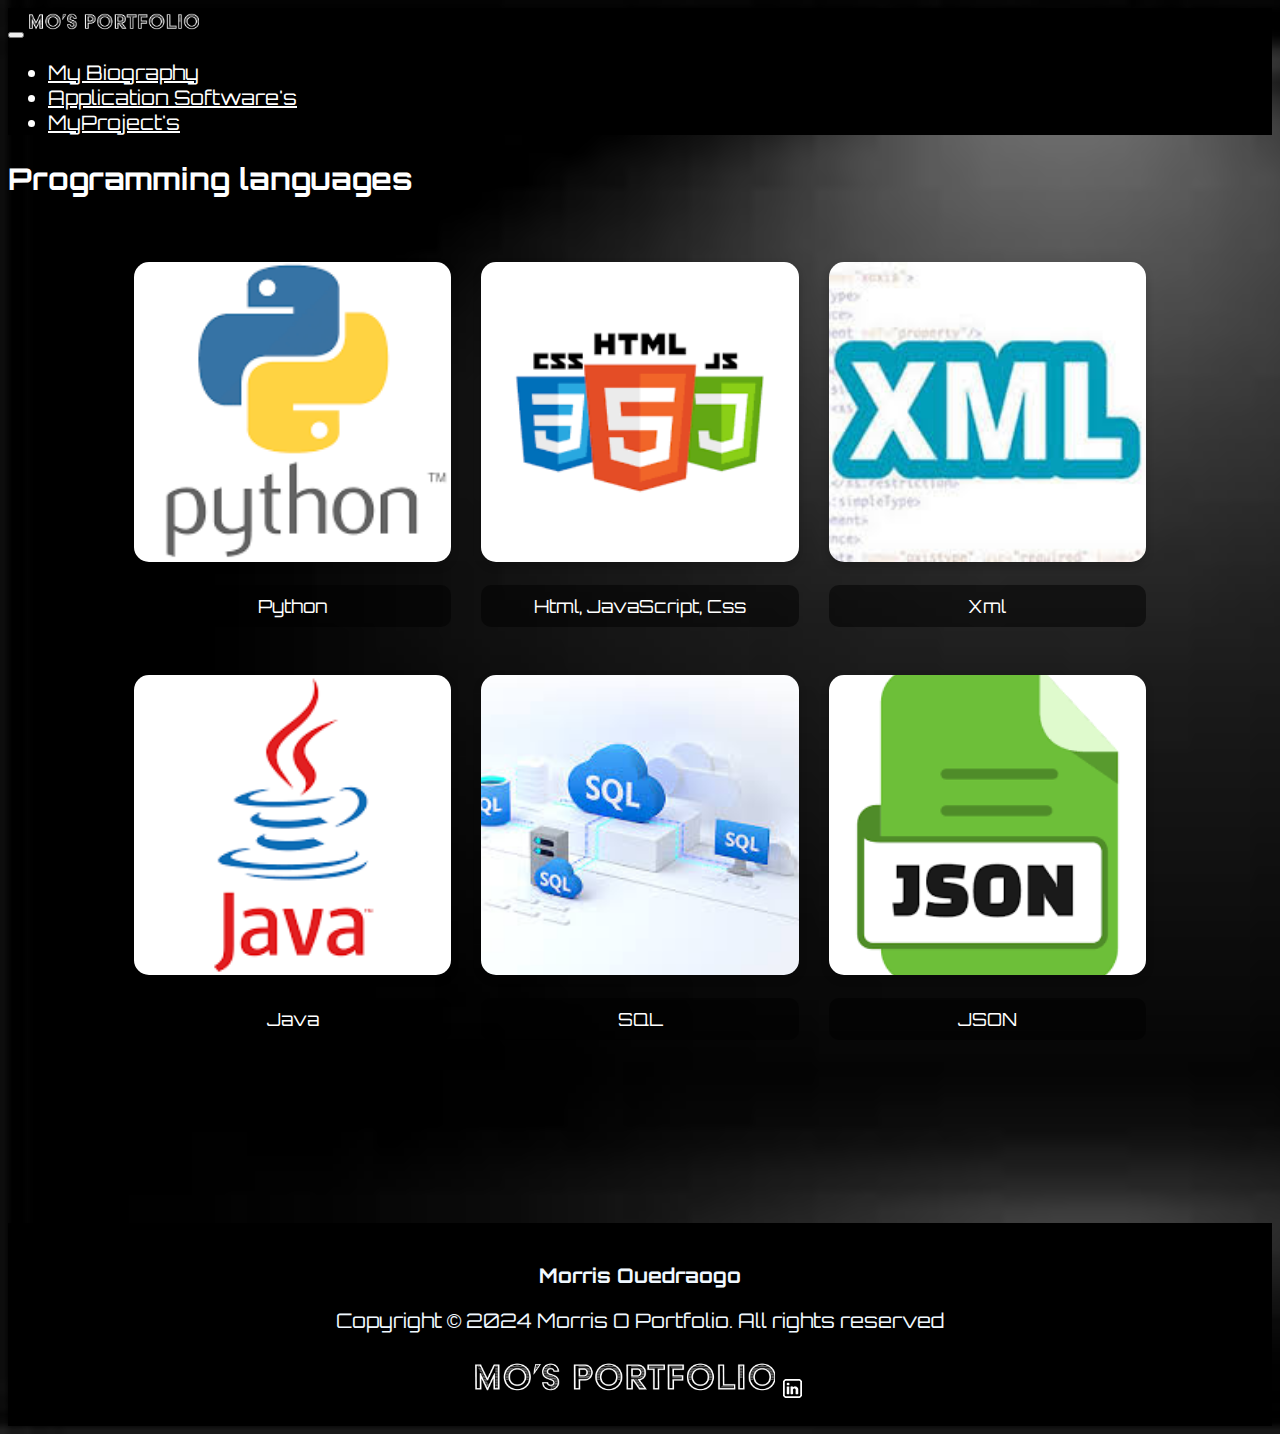
<file: lang.html>
<!DOCTYPE html>

<html lang="en">
<head>
    <title>Programmin Languages</title>
    <meta charset="UTF-8">
    <meta name="viewport" content="width=device-width, initial-scale=1.0">
    <link href="https://fonts.googleapis.com/css2?family=Orbitron:wght@400;500;700;900&display=swap" rel="stylesheet">
    <link href="https://cdn.jsdelivr.net/npm/bootstrap@5.0.2/dist/css/bootstrap.min.css" rel="stylesheet" integrity="sha384-EVSTQN3/azprG1Anm3QDgpJLIm9Nao0Yz1ztcQTwFspd3yD65VohhpuuCOmLASjC" crossorigin="anonymous">
    <link rel="preconnect" href="https://fonts.googleapis.com">
    <link rel="preconnect" href="https://fonts.gstatic.com" crossorigin>
    <link href="https://fonts.googleapis.com/css2?family=Orbitron:wght@400..900&display=swap" rel="stylesheet">
    <link href="mstyle.css" rel="stylesheet">
</head>
<body>

<!-- Navigation -->
<nav class="navbar navbar-dark custom-bg-color" aria-label="label">
    <div class="container-fluid">
        <button class="navbar-toggler" type="button" data-bs-toggle="collapse" data-bs-target="#navbarsExample01" aria-controls="navbarsExample01" aria-expanded="true" aria-label="Toggle navigation">
            <span class="navbar-toggler-icon"></span>
        </button>

        <a class="navbar-brand mx-auto" href="#">
            <img src="img/logo.png" alt="logo" width="170" class="rounded d-block mx-auto">
        </a>
        <div class="navbar-collapse collapse" id="navbarsExample01">
            <ul class="navbar-nav me-auto mb2">
                <li class="nav-item"><a class="nav-link" aria-current="page" href="index.html">My Biography</a></li>
                <li class="nav-item"><a class="nav-link" aria-current="page" href="software.html">Application Software's</a></li>
                <li class="nav-item"><a class="nav-link" aria-current="page" href="myProj.html">MyProject's</a></li>
            </ul>
        </div>
    </div>
</nav>

<h2 class="text-start mb-4">Programming languages</h2>

<!-- Image Grid Section -->
<div class="image-grid mt-5">
    <div class="grid-item">
        <img src="img/python.png" alt="py">
        <p>Python</p>
    </div>
    <div class="grid-item">
        <img src="img/js.png" alt="js">
        <p>Html, JavaScript, Css</p>
    </div>
    <div class="grid-item">
        <img src="img/xml.jpeg" alt="xml">
        <p>Xml</p>
    </div>
    <div class="grid-item">
        <img src="img/java.png" alt="java">
        <p>Java</p>
    </div>
    <div class="grid-item">
        <img src="img/sql.jpeg" alt="sql">
        <p> SQL </p>
    </div>
    <div class="grid-item">
        <img src="img/json.png" alt="json">
        <p>JSON </p>
    </div>
</div>
<br>
<br>
<br>
<br>
<br>
<!-- Footer -->
<footer class="footer">
    <div class="container">
        <div class="row">
            <div class="col-md-6 mt-5">
                <p class="fs-5"><strong>Morris Ouedraogo</strong></p>
                <p class="fs-5">Copyright © 2024 Morris O Portfolio. All rights reserved</p>
            </div>
            <div class="col-md-6 text-md-end">
                <img src="img/logo.png" alt="footer-logo" class="footer-logo rounded" height="100">

                <a href="https://www.linkedin.com/in/morrisouedraogo/" target="_blank">
                    <img src="img/link.png" alt="LinkedIn" class="footer-logo ms-3" height="30">
                </a>
            </div>
        </div>
    </div>
</footer>

<!-- Bootstrap JS -->
<script src="https://cdn.jsdelivr.net/npm/bootstrap@5.0.2/dist/js/bootstrap.bundle.min.js" integrity="sha384-MrcW6ZMFYlzcLA8Nl+NtUVF0sA7MsXsP1UyJoMp4YLEuNSfAP+JcXn/tWtIaxVXM" crossorigin="anonymous"></script>

</body>
</html>
</file>
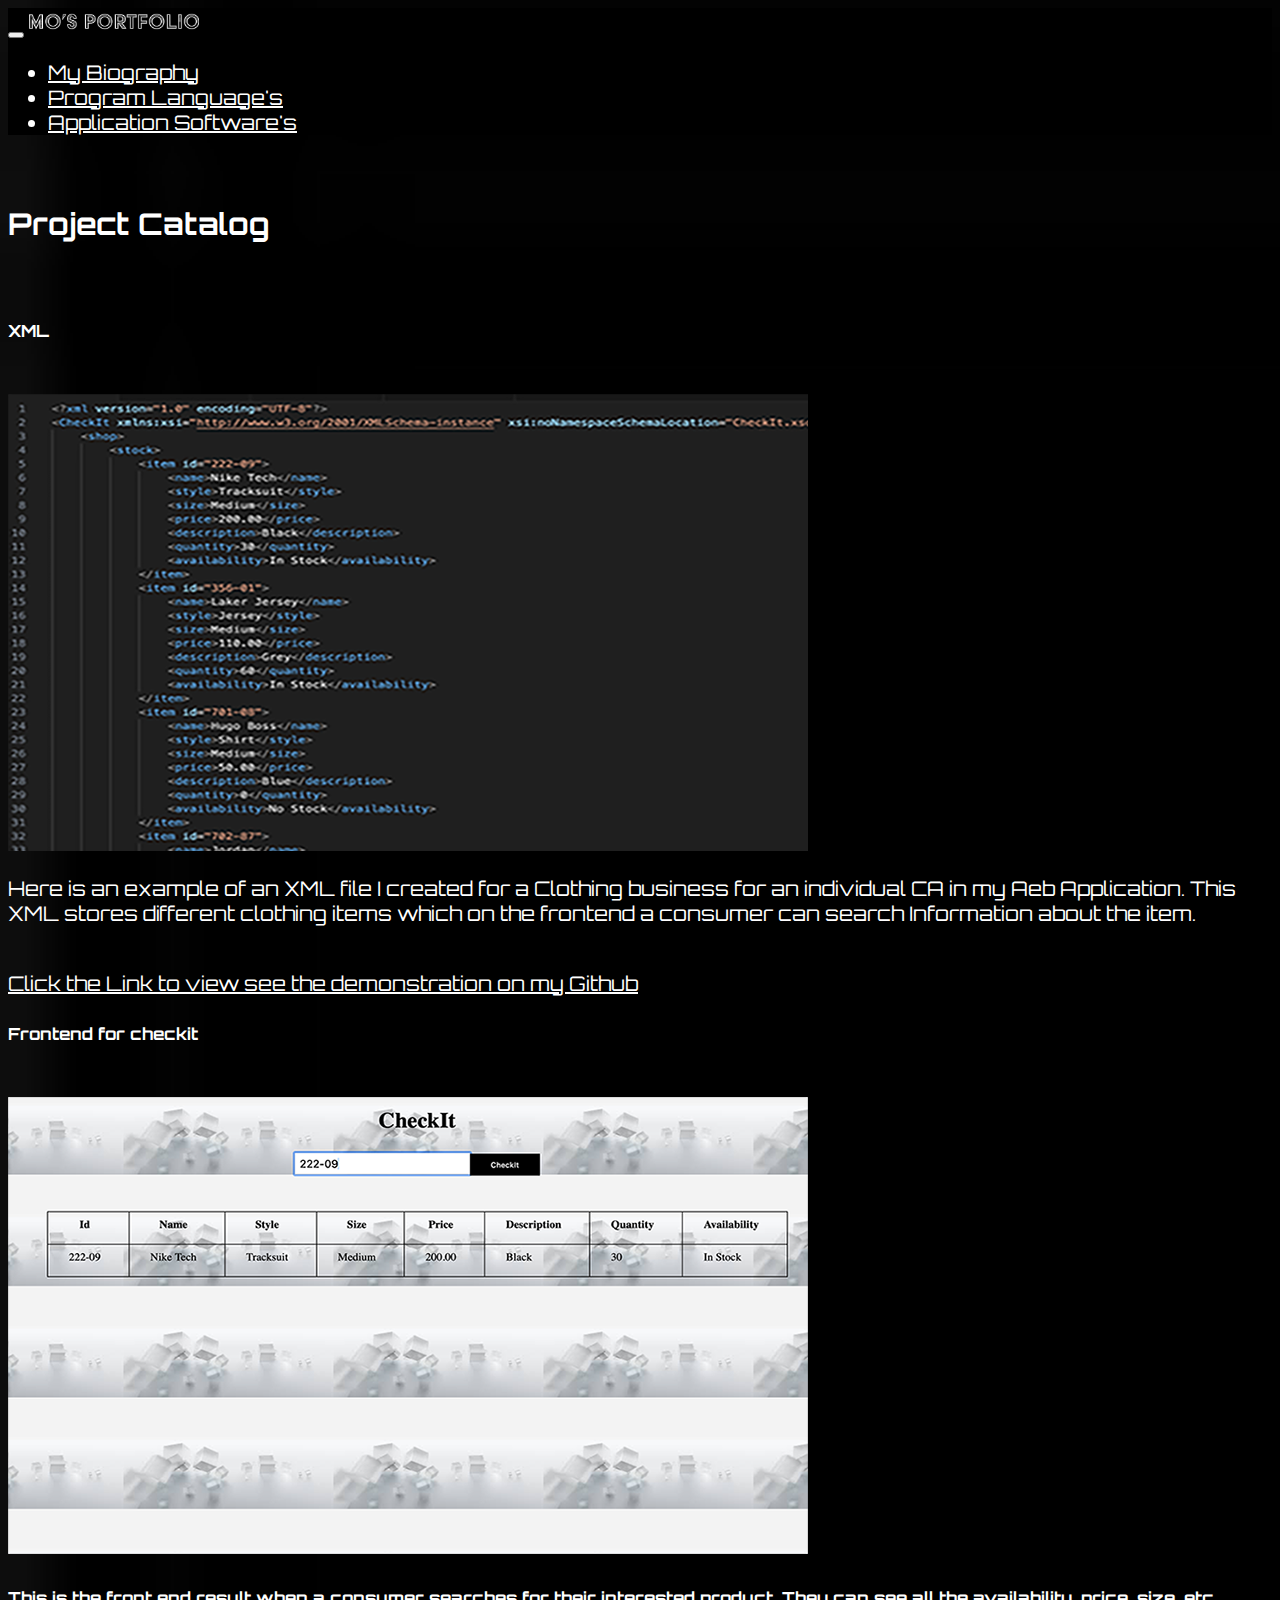
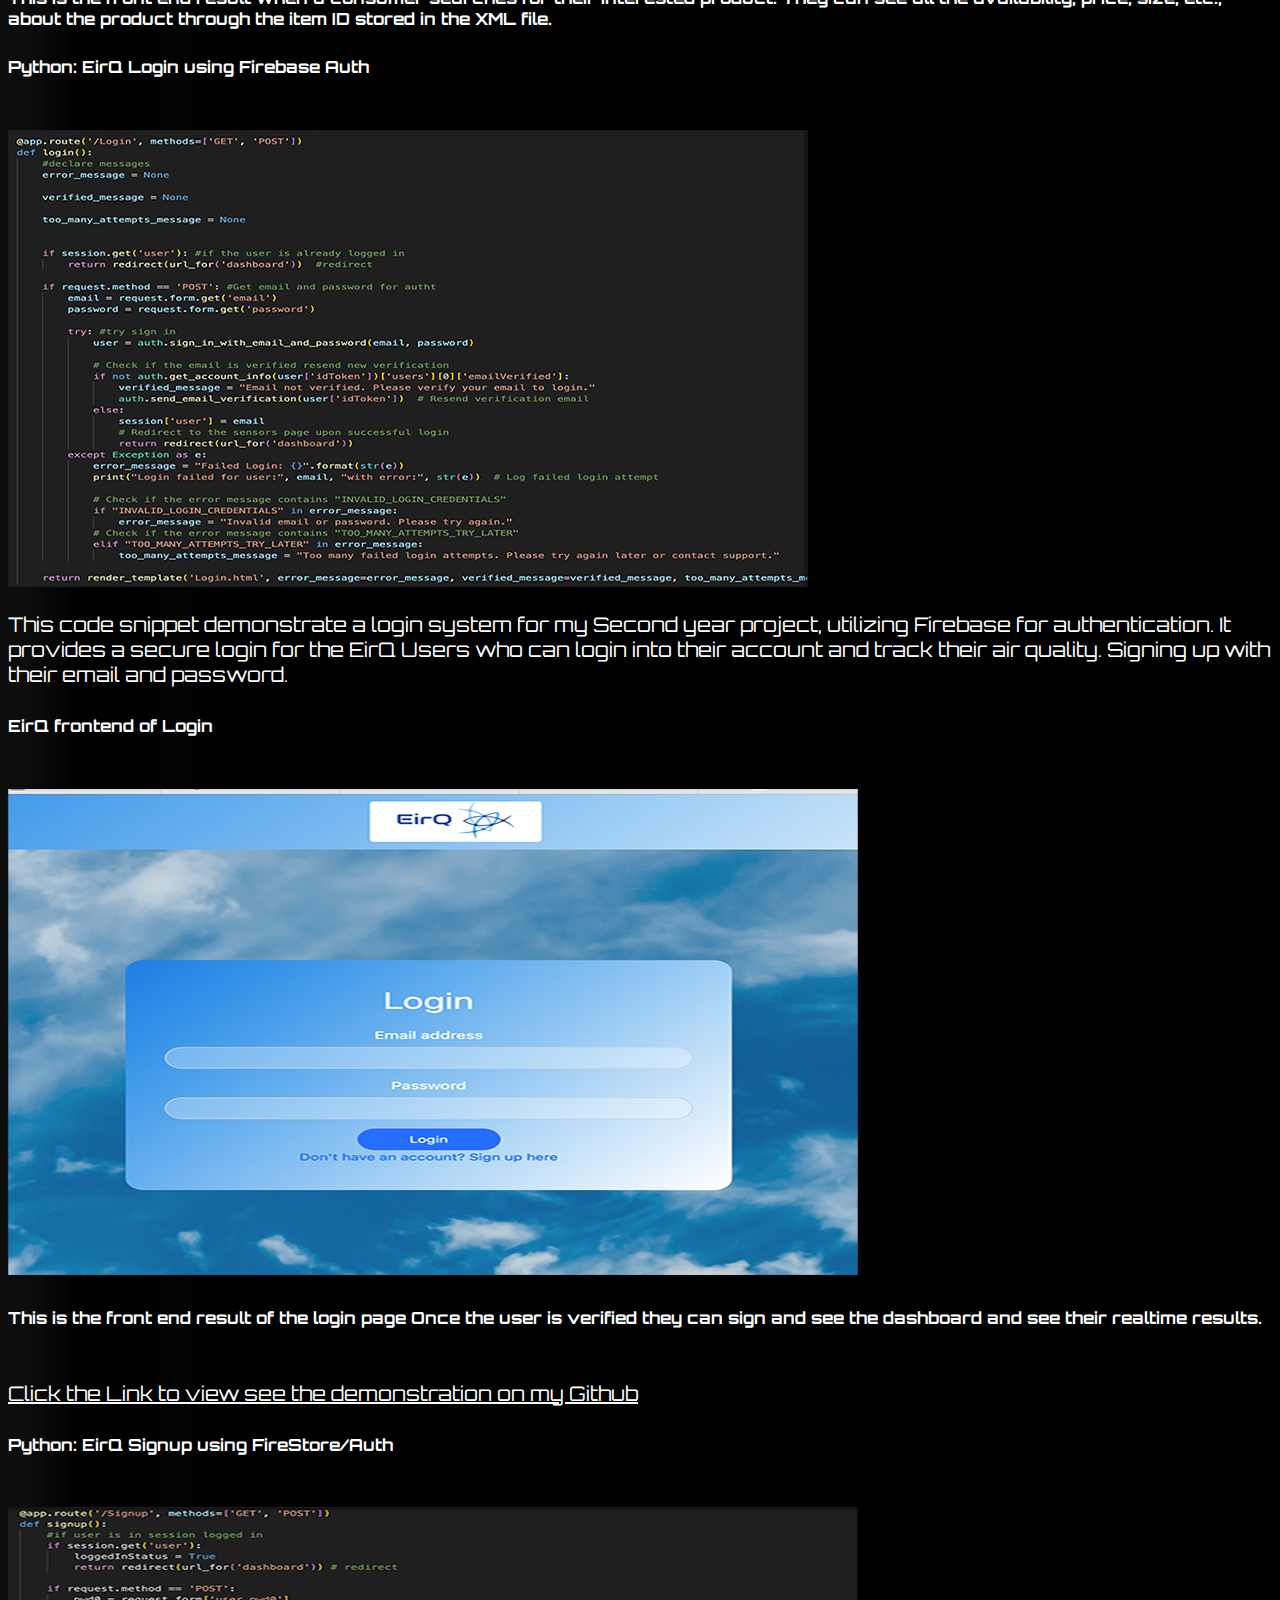
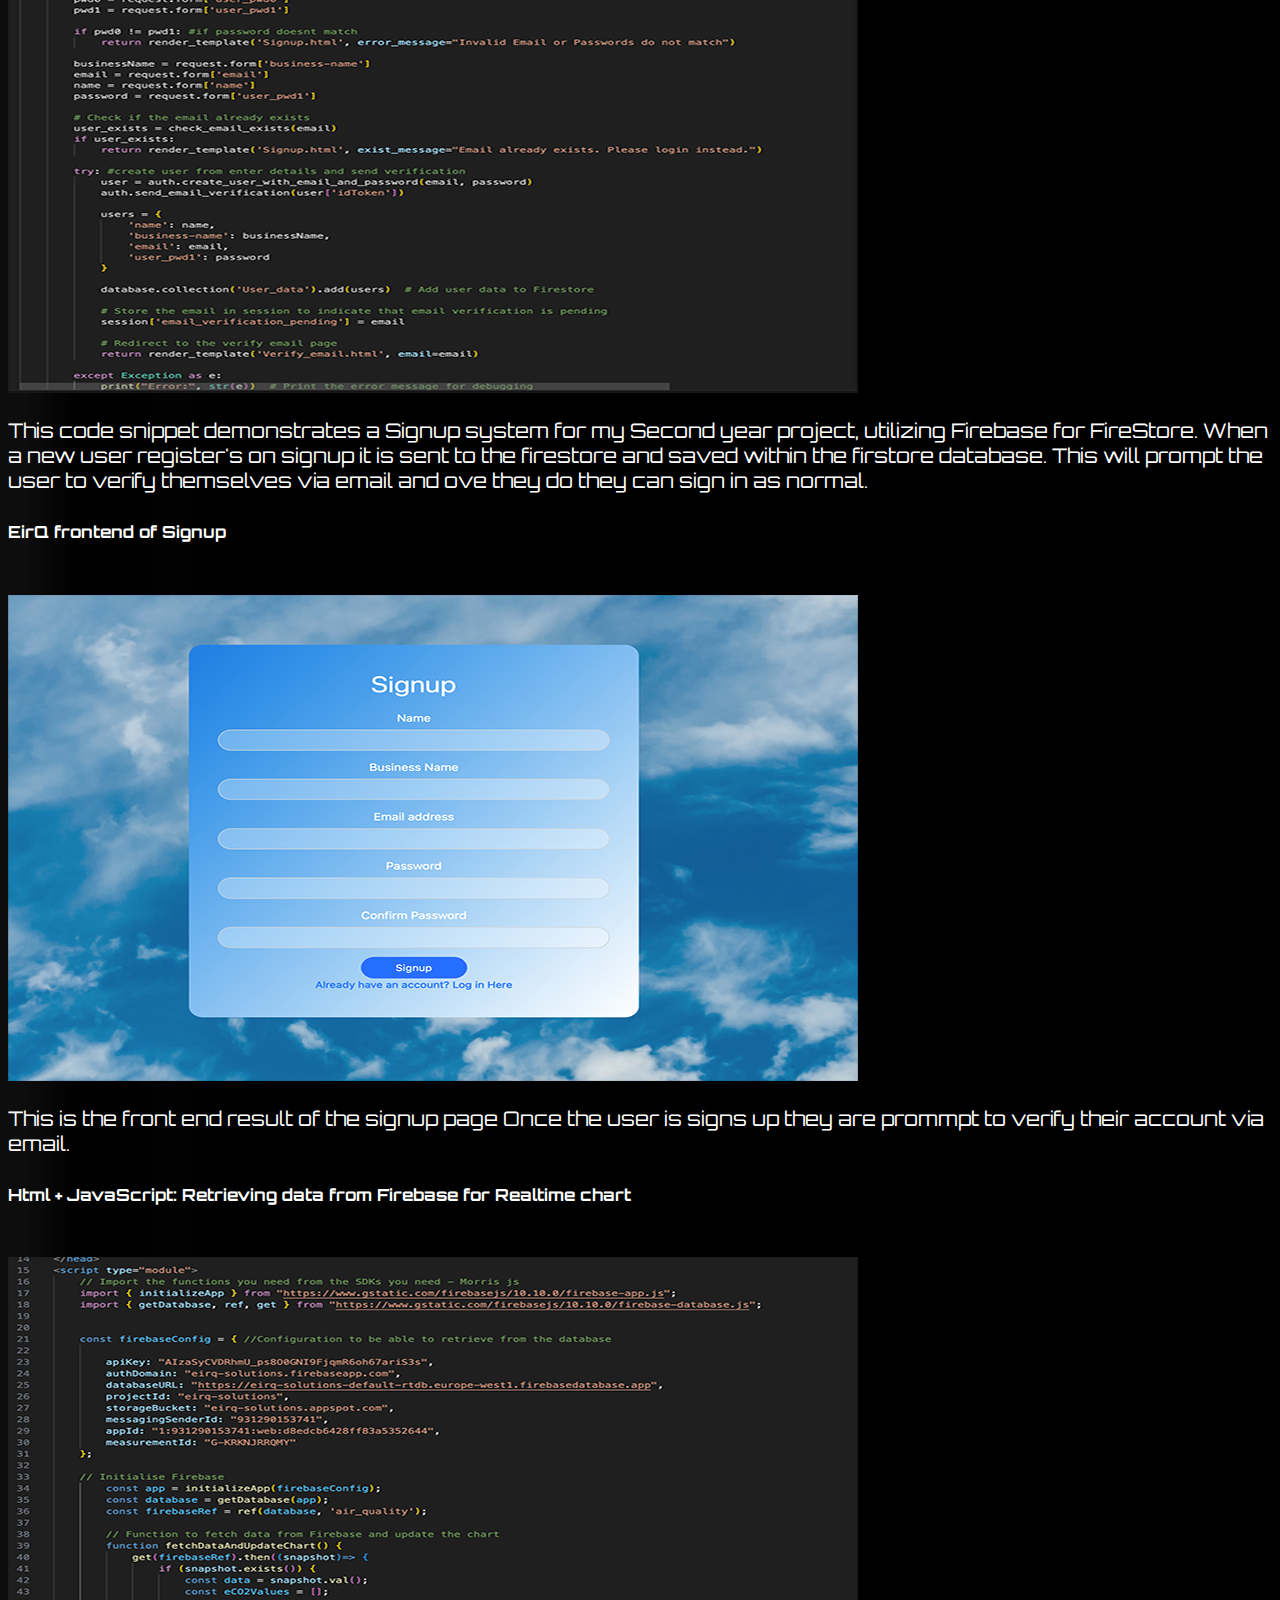
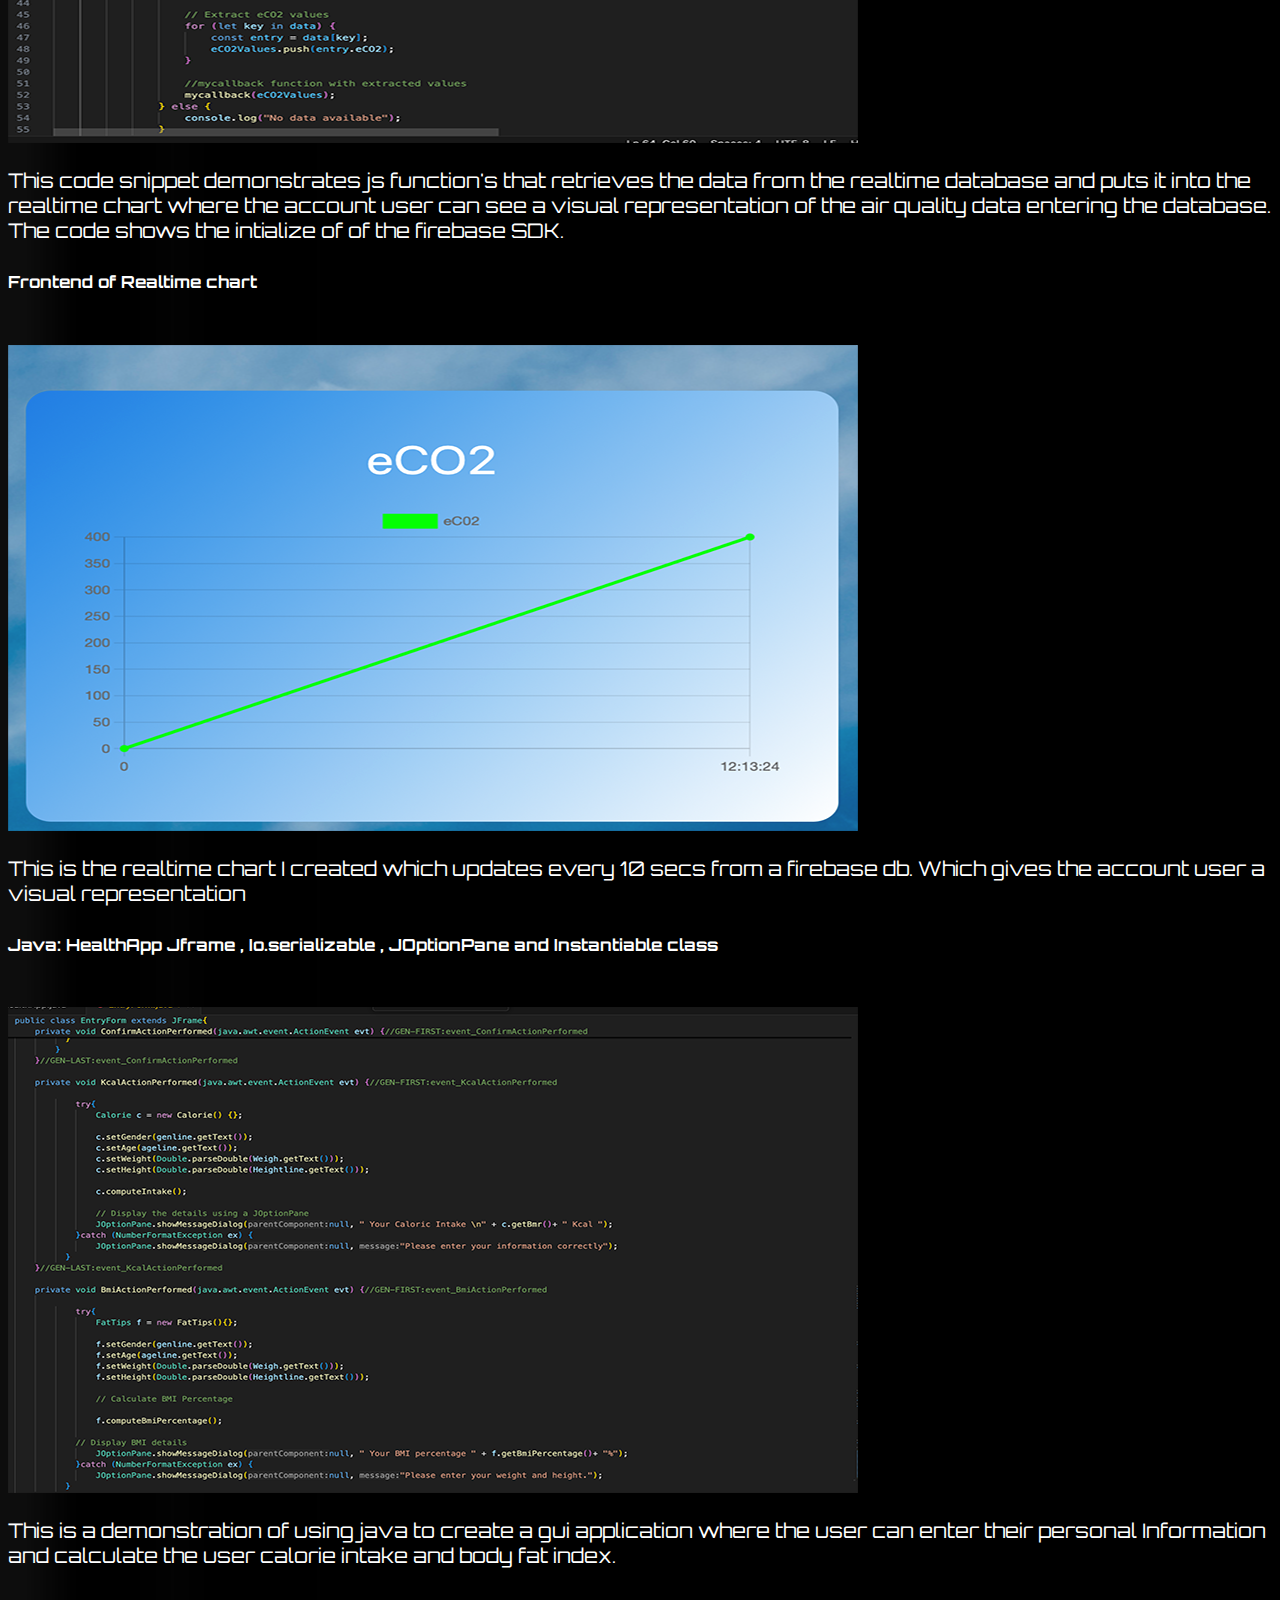
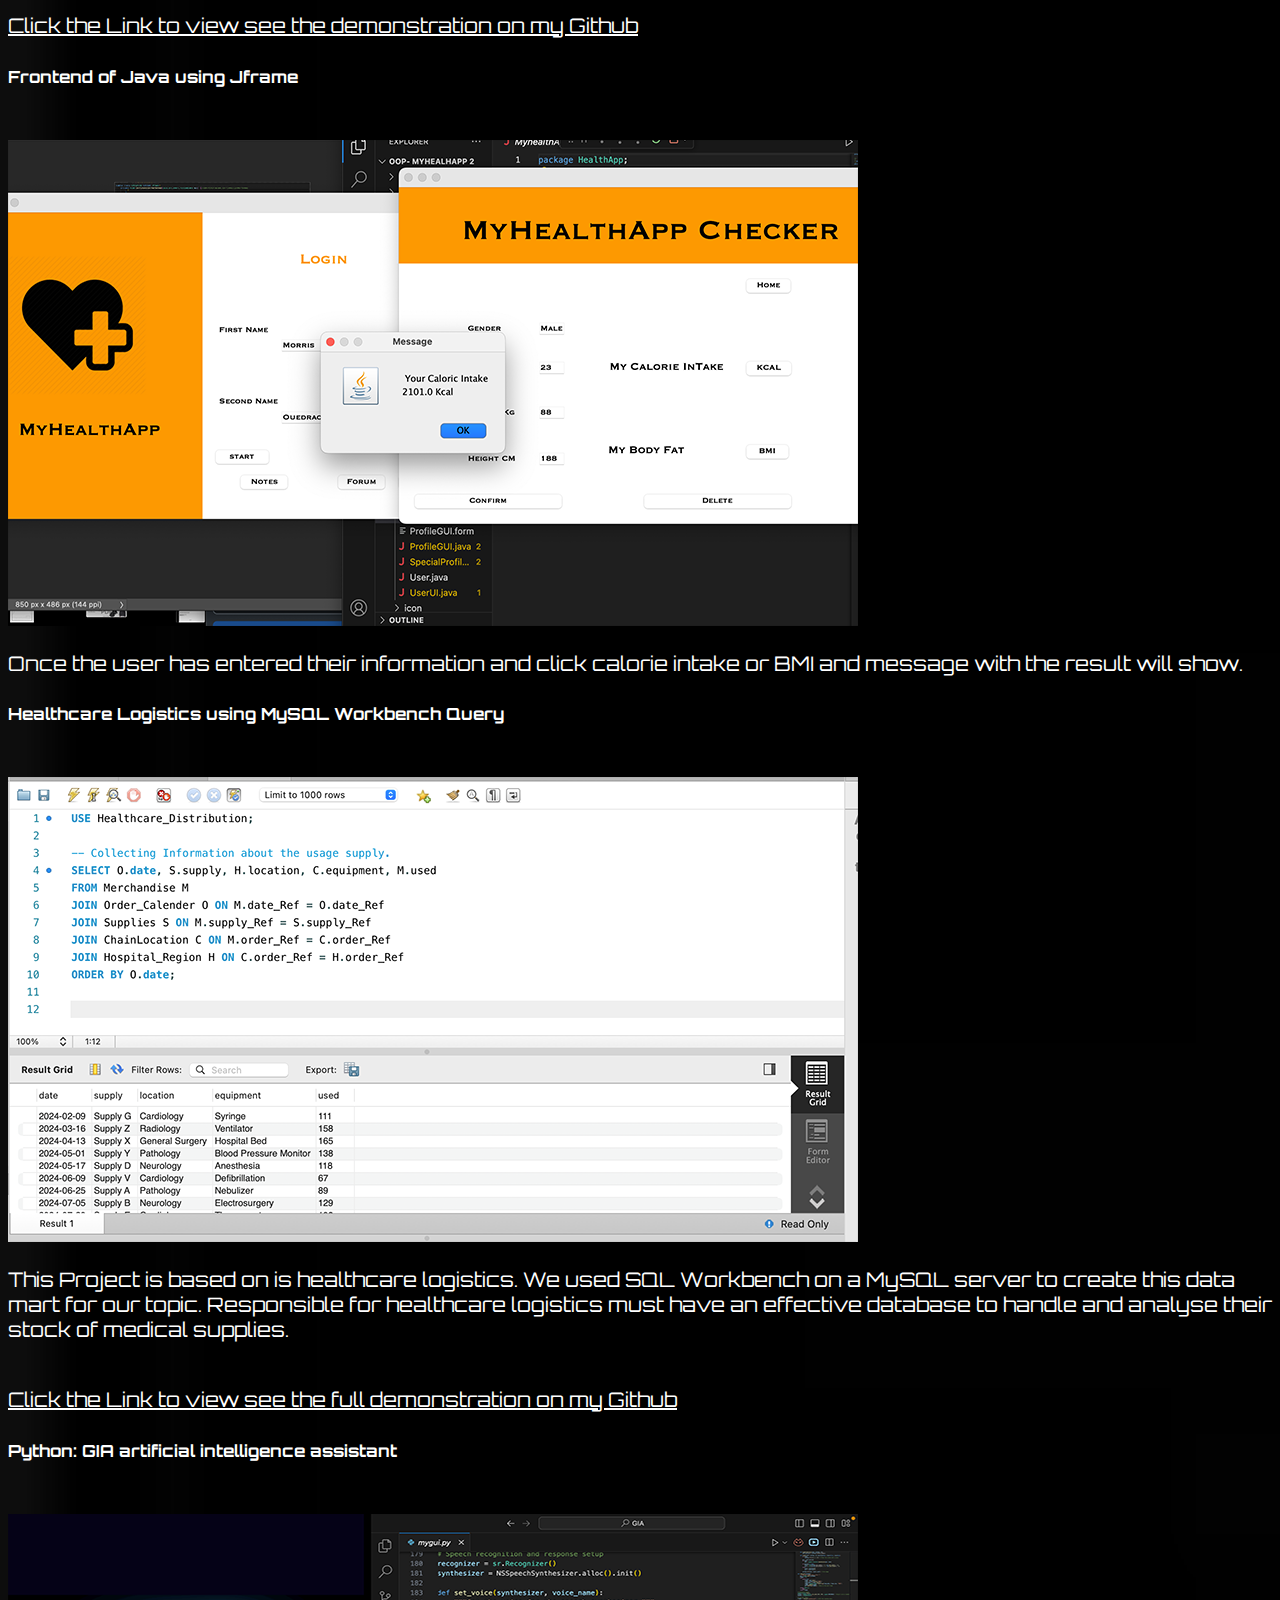
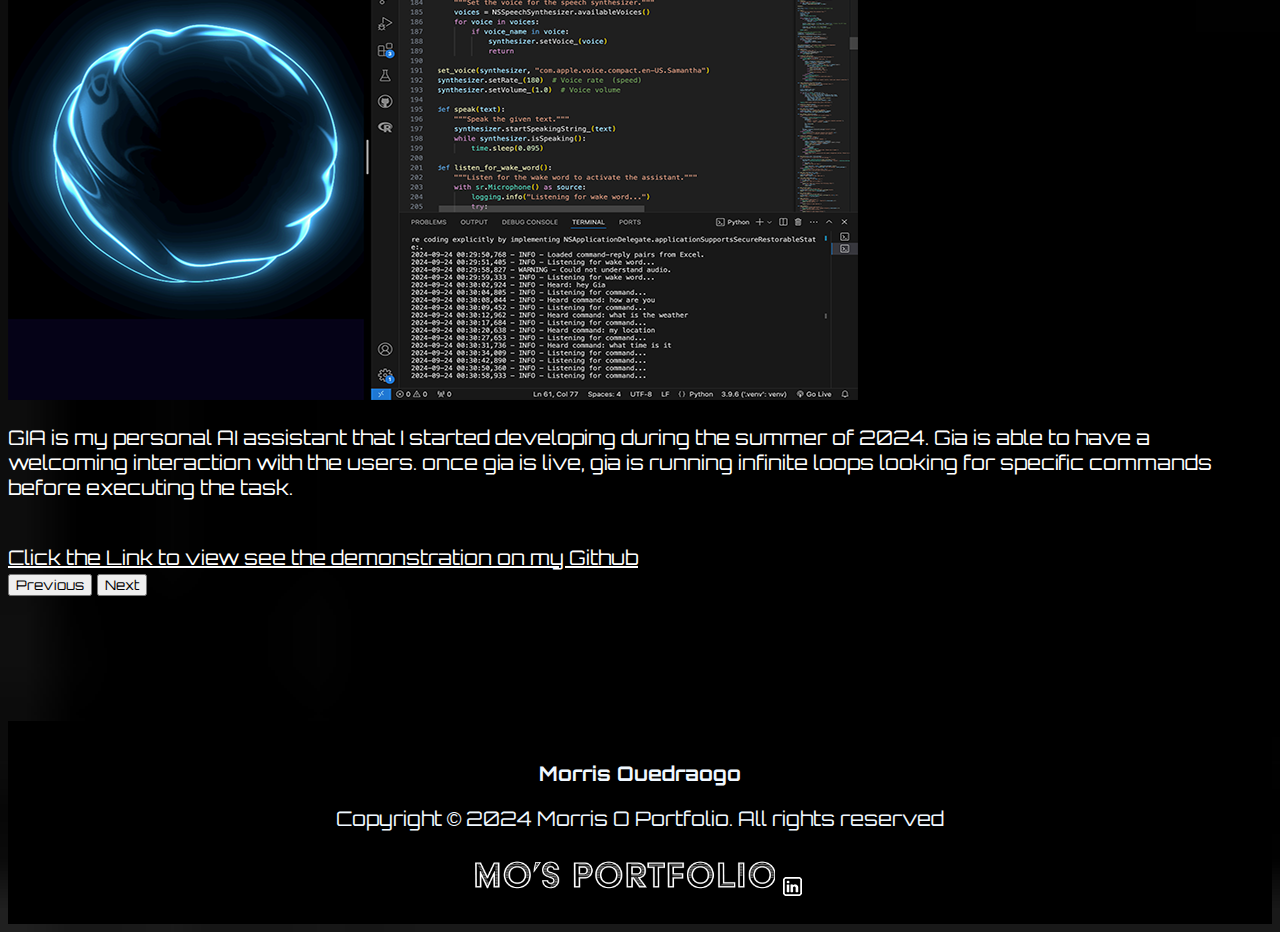
<file: myProj.html>
<!DOCTYPE html>

<html lang="en">

<head>
    <title>My Project's</title>

    <meta charset="UTF-8">
    <meta name="viewport" content="width=device-width, initial-scale=1.0">
    <link href="https://fonts.googleapis.com/css2?family=Orbitron:wght@400;500;700;900&display=swap" rel="stylesheet">
    <link href="https://cdn.jsdelivr.net/npm/bootstrap@5.0.2/dist/css/bootstrap.min.css" rel="stylesheet" integrity="sha384-EVSTQN3/azprG1Anm3QDgpJLIm9Nao0Yz1ztcQTwFspd3yD65VohhpuuCOmLASjC" crossorigin="anonymous">
    <link rel="preconnect" href="https://fonts.googleapis.com">
    <link rel="preconnect" href="https://fonts.gstatic.com" crossorigin>
    <link href="https://fonts.googleapis.com/css2?family=Orbitron:wght@400..900&display=swap" rel="stylesheet">
    <link href="mstyle.css" rel="stylesheet">
</head>

<style>
    body {
        min-height: 150vh;
    }
</style>

<body>

<!-- Navigation -->
<nav class="navbar navbar-dark custom-bg-color" aria-label="label">
    <div class="container-fluid">
        <button class="navbar-toggler" type="button" data-bs-toggle="collapse" data-bs-target="#navbarsExample01" aria-controls="navbarsExample01" aria-expanded="true" aria-label="Toggle navigation">
            <span class="navbar-toggler-icon"></span>
        </button>
        <a class="navbar-brand mx-auto" href="#">
            <img src="img/logo.png" alt="logo" width="170" class="rounded d-block mx-auto">
        </a>
        <div class="navbar-collapse collapse" id="navbarsExample01">
            <ul class="navbar-nav me-auto mb-2">
                <li class="nav-item"><a class="nav-link" aria-current="page" href="index.html"> My Biography</a></li>
                <li class="nav-item"><a class="nav-link" aria-current="page" href="lang.html">Program Language's</a></li>
                <li class="nav-item"><a class="nav-link" aria-current="page" href="software.html">Application Software's</a></li>
            </ul>
        </div>
    </div>
</nav>
<br>

<h2 class="text-start mb-4">Project Catalog</h2>
<!-- Carousel Gallery Section -->
<section class="gallery py-5">
    <div class="container">
        <br>
        <!-- Bootstrap Carousel -->
        <div id="galleryCarousel" class="carousel slide" data-bs-ride="carousel">
            <div class="carousel-inner">
               
                <!-- XML Project -->
                <div class="carousel-item active text-center">
                    <h5>XML</h5>
                    <br>
                    <img src="SampleCode/XML.png" class="d-block mx-auto img-fluid" alt="XML snapshot">
                    <br>
                    <p>Here is an example of an XML file I created for a Clothing business for an individual CA in my Aeb Application. This XML stores different clothing items which on the frontend a consumer can search Information about the item.</p>
                    <br>
                    <a class="link" href="https://github.com/MoTECH01111/STOCK---CHECK-IT-WEB-APP" target="_blank">Click the Link to view see the demonstration on my Github</a>
                </div>

                <!-- Front End Result -->
                <div class="carousel-item text-center">
                    <h5>Frontend for checkit </h5>
                    <br>
                    <img src="SampleCode/checkFe.png" class="d-block mx-auto img-fluid" alt="checkFe">
                    <br>
                    <h5>This is the front end result when a consumer searches for their interested product. They can see all the availability, price, size, etc., about the product through the item ID stored in the XML file.</h5>
                </div>

                <!-- Python EirQ Login -->
                <div class="carousel-item text-center">
                    <h5>Python: EirQ Login using Firebase Auth</h5>
                    <br>
                    <img src="SampleCode/eirQlogin.png" class="d-block mx-auto img-fluid" alt="Python snapshot">
                    <br>
                    <p>This code snippet demonstrate a login system for my Second year project, utilizing Firebase for authentication. It provides a secure login for the EirQ Users who can login into their account and track their air quality. Signing up with their email and password.</p>
                </div>

                <!-- Front End Result --> 
                <div class="carousel-item text-center">
                    <h5>EirQ frontend of Login</h5>
                    <br>
                    <img src="SampleCode/EirqFe.png" class="d-block mx-auto img-fluid" alt="EirqFe">
                    <br>
                    <h5>This is the front end result of the login page Once the user is verified they can sign and see the dashboard and see their realtime results.</h5>
                    <br>
                    <a class="link" href="https://github.com/MoTECH01111/EirQ" target="_blank">Click the Link to view see the demonstration on my Github</a>
                    
                </div>

                <!-- Python EirQ Signup -->
                <div class="carousel-item text-center">
                    <h5>Python: EirQ Signup using FireStore/Auth</h5>
                    <br>
                    <img src="SampleCode/Signup.png" class="d-block mx-auto img-fluid" alt="Signup">
                    <br>
                    <p>This code snippet demonstrates a Signup system for my Second year project, utilizing Firebase for FireStore. When a new user register's on signup it is sent to the firestore and saved within the firstore database. This will prompt the user to verify themselves via email and ove they do they can sign in as normal.</p>
                </div>

                <!-- Front End Result -->
                <div class="carousel-item text-center">
                    <h5>EirQ frontend of Signup</h5>
                    <br>
                    <img src="SampleCode/Signupfe.png" class="d-block mx-auto img-fluid" alt="GIA">
                    <br>
                    <p>This is the front end result of the signup page Once the user is signs up they are prommpt to verify their account via email. </p>
                </div>

                <!-- JavaScript- Snippet -->
                <div class="carousel-item text-center">
                    <h5>Html + JavaScript: Retrieving data from Firebase for Realtime chart </h5>
                    <br>
                    <img src="SampleCode/Javascript.png" class="d-block mx-auto img-fluid" alt="JavaScript">
                    <br> 
                    <p>This code snippet demonstrates js function's that retrieves the data from the realtime database and puts it into the realtime chart where the account user can see a visual representation of the air quality data entering the database. The code shows the intialize of of the firebase SDK.</p>
                </div>

                <!-- Frontend for EirQ Realtime chart -->
                <div class="carousel-item text-center">
                    <h5> Frontend of Realtime chart</h5>
                    <br>
                    <img src="SampleCode/RealtimeC.png" class="d-block mx-auto img-fluid" alt="realtime">
                    <br>
                    <p>This is the realtime chart I created which updates every 10 secs from a firebase db. Which gives the account user a visual representation </p>
                </div>

                  <!-- Java Example snippet -->
                  <div class="carousel-item text-center">
                    <h5> Java: HealthApp Jframe , Io.serializable , JOptionPane and Instantiable class </h5>
                    <br>
                    <img src="SampleCode/Java.png" class="d-block mx-auto img-fluid" alt="Java">
                    <br>
                    <p>This is a demonstration of using java to create a gui application where the user can enter their personal Information and calculate the user calorie intake and body fat index.</p>
                    <br>
                    <a class="link" href="https://github.com/MoTECH01111/OOP--MyhealhApp-2023-Project" target="_blank">Click the Link to view see the demonstration on my Github</a>
                </div>


                  <!-- Frontend for Java -->
                  <div class="carousel-item text-center">
                    <h5> Frontend of Java using Jframe</h5>
                    <br>
                    <img src="SampleCode/javafe.png" class="d-block mx-auto img-fluid" alt="javafe">
                    <br>
                    <p>Once the user has entered their information and click calorie intake or BMI and message with the result will show.</p>
                </div>
                

                   <!-- Frontend for Java -->
                  <div class="carousel-item text-center">
                    <h5>Healthcare Logistics using MySQL Workbench Query</h5>
                    <br>
                    <img src="SampleCode/query.png" class="d-block mx-auto img-fluid" alt="SQL">
                    <br>
                    <p>This Project is based on is healthcare logistics. We used SQL Workbench on a MySQL server to create this data mart for our topic. Responsible for healthcare logistics must have an effective database to handle and analyse their stock of medical supplies.</p>
                    <br>
                    <a class="link" href="https://github.com/MoTECH01111/Healthcare_Logistics-Advanced-DB" target="_blank">Click the Link to view see the full demonstration on my Github</a>
                </div>
                
                <!-- My perosnal project -->
                <div class="carousel-item text-center">
                    <h5>Python: GIA artificial intelligence assistant</h5>
                    <br>
                    <img src="SampleCode/gia.png" class="d-block mx-auto img-fluid" alt="GIA">
                    <br>
                    <p>GIA is my personal AI assistant that I started developing during the summer of 2024. Gia is able to have a welcoming interaction with the users. once gia is live, gia is running infinite loops looking for specific commands before executing the task. </p>
                    <br>
                    <a class="link" href="https://github.com/MoTECH01111/GIA" target="_blank">Click the Link to view see the demonstration on my Github</a>
                </div>
            </div>

            <!-- Controls -->
            <button class="carousel-control-prev" type="button" data-bs-target="#galleryCarousel" data-bs-slide="prev">
                <span class="carousel-control-prev-icon" aria-hidden="true"></span>
                <span class="visually-hidden">Previous</span>
            </button>
            <button class="carousel-control-next" type="button" data-bs-target="#galleryCarousel" data-bs-slide="next">
                <span class="carousel-control-next-icon" aria-hidden="true"></span>
                <span class="visually-hidden">Next</span>
            </button>
        </div>
    </div>
</section>

<!-- Bootstrap JS -->
<script src="https://cdn.jsdelivr.net/npm/bootstrap@5.0.2/dist/js/bootstrap.bundle.min.js" integrity="sha384-MrcW6ZMFYlzcLA8Nl+NtUVF0sA7MsXsP1UyJoMp4YLEuNSfAP+JcXn/tWtIaxVXM" crossorigin="anonymous"></script>
<br>
<br>
<br>
<br>
<br>
<!-- Footer -->
<footer class="footer">
    <div class="container">
        <div class="row">
            <div class="col-md-6 mt-5">
                <p class="fs-5"><strong>Morris Ouedraogo</strong></p>
                <p class="fs-5">Copyright © 2024 Morris O Portfolio. All rights reserved</p>
            </div>
            <div class="col-md-6 text-md-end">
                <img src="img/logo.png" alt="footer-logo" class="footer-logo rounded" height="100">

                <a href="https://www.linkedin.com/in/morrisouedraogo/" target="_blank">
                    <img src="img/link.png" alt="LinkedIn" class="footer-logo ms-3" height="30">
                </a>
            </div>
        </div>
    </div>
</footer>

</body>
</html>
</file>
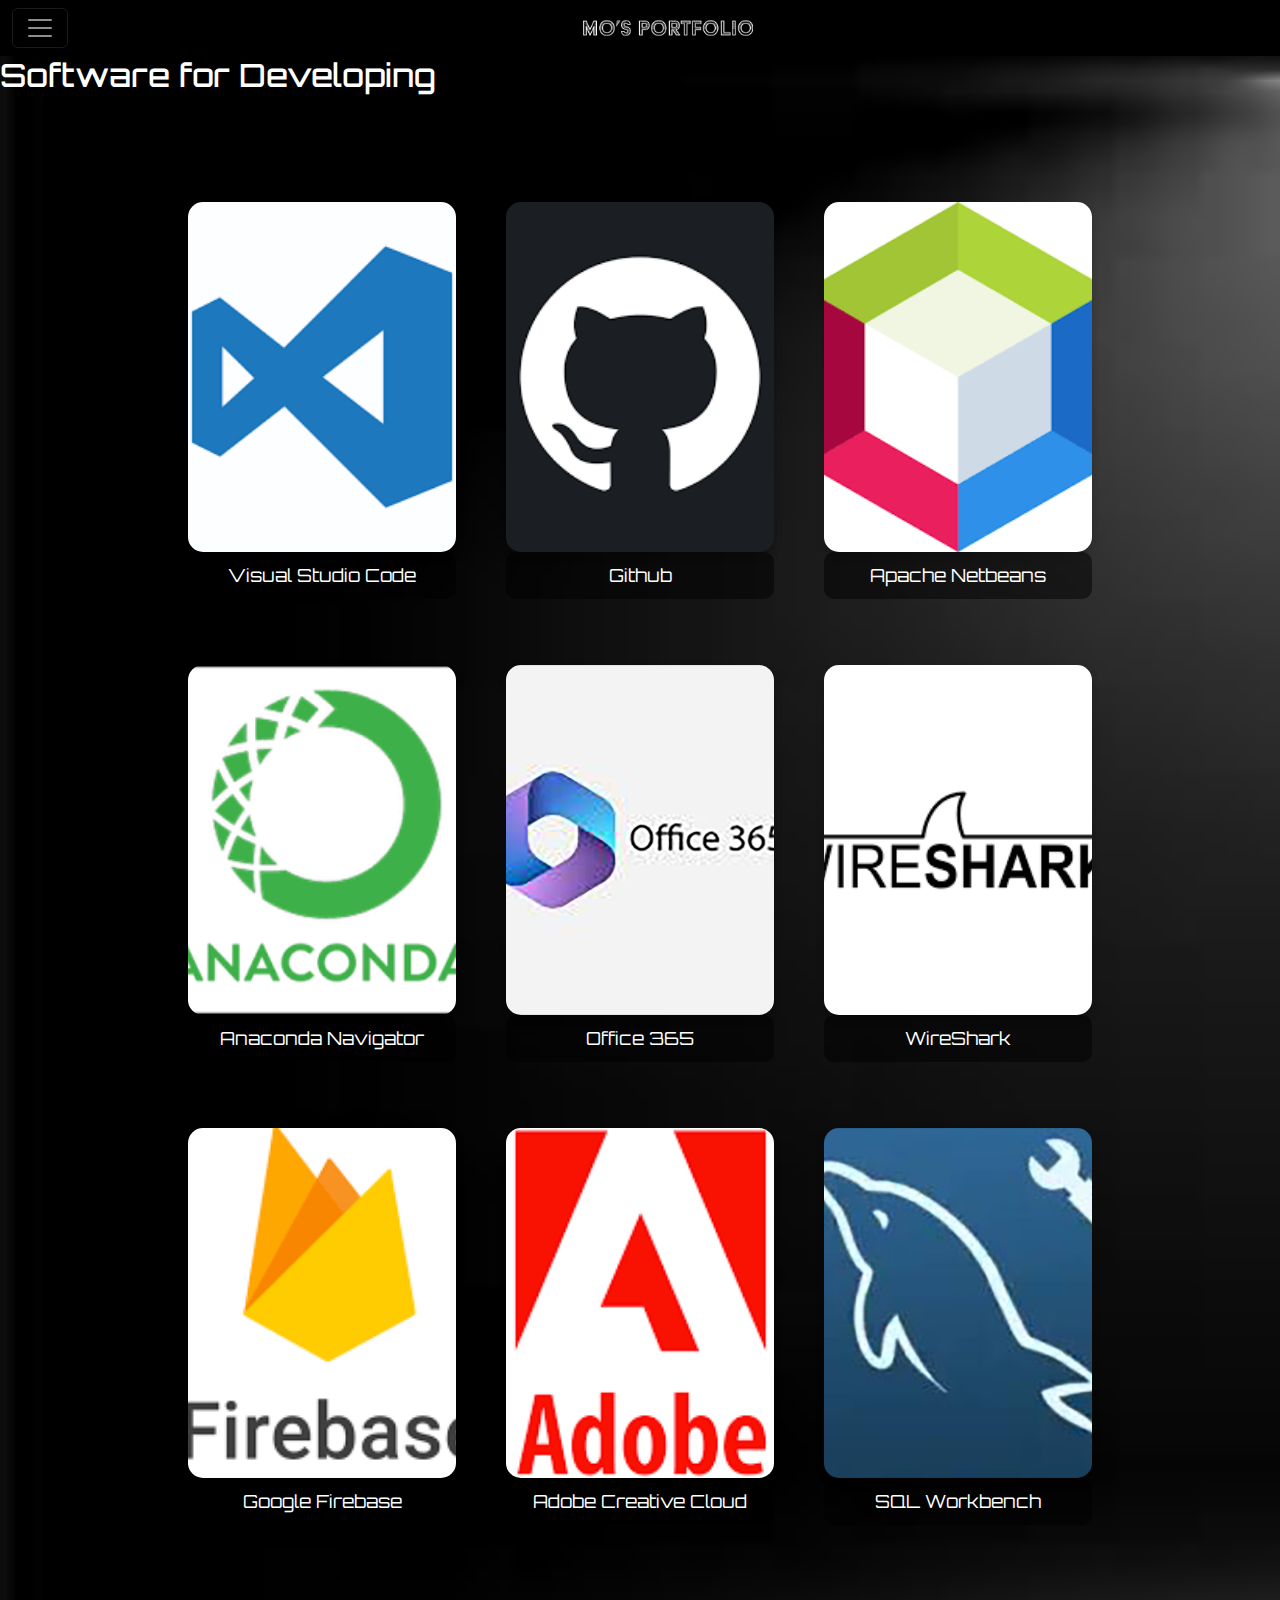
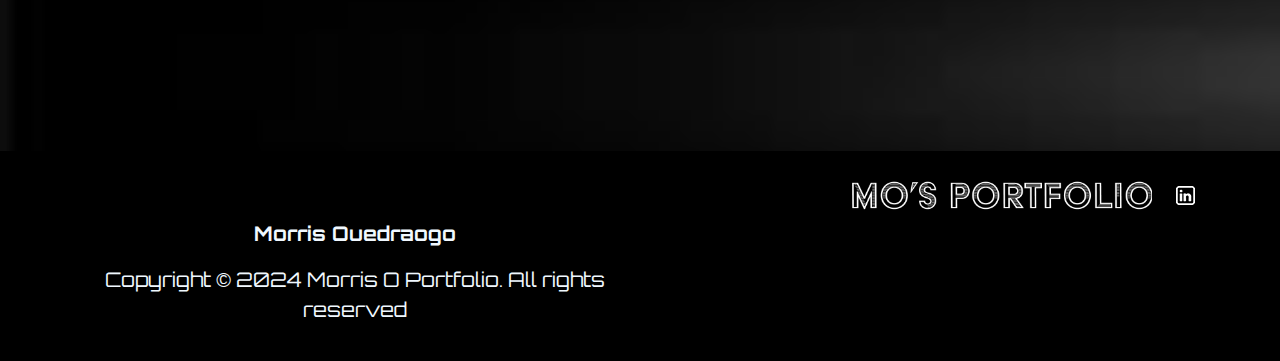
<file: software.html>
<!DOCTYPE html>
<html lang="en">
<head>
    <title>Software Application</title>
    <meta charset="UTF-8">
    <meta name="viewport" content="width=device-width, initial-scale=1.0">
    <link href="https://fonts.googleapis.com/css2?family=Orbitron:wght@400;500;700;900&display=swap" rel="stylesheet">
    <link href="https://cdn.jsdelivr.net/npm/bootstrap@5.0.2/dist/css/bootstrap.min.css" rel="stylesheet">
    <link rel="preconnect" href="https://fonts.googleapis.com">
    <link rel="preconnect" href="https://fonts.gstatic.com" crossorigin>
    <link href="https://fonts.googleapis.com/css2?family=Orbitron:wght@400..900&display=swap" rel="stylesheet">
    <link href="mstyle.css" rel="stylesheet">
</head>

<style>
    /* Enable scrolling and make the footer sticky */
    body {
        display: flex;
        flex-direction: column;
        min-height: 200vh; /* Full height of the viewport */
        margin: 0;
        overflow-x: hidden;
    }

    .image-grid {
        display: grid;
        grid-template-columns: repeat(3, 1fr); /* 3 equal columns */
        grid-template-rows: auto auto auto; /* Three rows for the items */
        gap: 50px; /* Gap between grid items */
        padding: 60px; /* Padding around the grid */
        height: auto;
        max-width: 80%;
        margin: 0 auto; /* Center the grid */
    }

    .grid-item {
        text-align: center;
        cursor: pointer;
    }

    .grid-item img {
        width: 100%;
        height: 350px; /* Image height */
        object-fit: cover;
        border-radius: 15px;
        box-shadow: 0 4px 8px rgba(0, 0, 0, 0.2);
    }

    .grid-item p {
        background-color: rgba(0, 0, 0, 0.5);
        padding: 10px;
        border-radius: 10px;
        color: #fff;
        font-size: 18px;
    }

    /* Modal styles */
    .modal {
        display: none;
        position: fixed;
        z-index: 1;
        left: 0;
        top: 0;
        width: 100%;
        height: 100%;
        background-color: rgba(0, 0, 0, 0.9);
    }

    .modal-content {
        margin: 15% auto;
        max-width: 80%;
        color: #fff;
        text-align: center;
        background-color: black; /* Modal background color */
        padding: 20px;
        border-radius: 10px;
    }

    .close {
        position: absolute;
        top: 15px;
        right: 35px;
        color: #fff;
        font-size: 40px;
        font-weight: bold;
        cursor: pointer;
    }
</style>

<body>


<!-- Navigation -->
<nav class="navbar navbar-dark custom-bg-color" aria-label="label">
    <div class="container-fluid">
        <button class="navbar-toggler" type="button" data-bs-toggle="collapse" data-bs-target="#navbarsExample01" aria-controls="navbarsExample01" aria-expanded="true" aria-label="Toggle navigation">
            <span class="navbar-toggler-icon"></span>
        </button>

        <a class="navbar-brand mx-auto" href="#">
            <img src="img/logo.png" alt="logo" width="170" class="rounded d-block mx-auto">
        </a>
        <div class="navbar-collapse collapse" id="navbarsExample01">
            <ul class="navbar-nav me-auto mb2">
                <li class="nav-item"><a class="nav-link" aria-current="page" href="index.html">My Biography</a></li>
                <li class="nav-item"><a class="nav-link" aria-current="page" href="lang.html">Program Language's</a></li>
                <li class="nav-item"><a class="nav-link" aria-current="page" href="myProj.html">MyProject's</a></li>   
            </ul>
        </div>
    </div>
</nav>

<main>

    <h2 class="text-start mb-4">Software for Developing</h2>
<!-- Image Grid -->
<div class="image-grid mt-5">
    <!-- Top row -->
    <div class="grid-item" onclick="openModal('Visual Studio Code', 'Visual Studio Code is a source-code editor developed by Microsoft.')">
        <img src="img/vscode.png" alt="Visual Studio Code">
        <p>Visual Studio Code</p>
    </div>
    <div class="grid-item" onclick="openModal('Github', 'GitHub is a provider of Internet hosting for software development and version control using Git.')">
        <img src="img/github.png" alt="Github">
        <p>Github</p>
    </div>
    <div class="grid-item" onclick="openModal('Apache Netbeans', 'Apache NetBeans is an open-source integrated development environment (IDE) for Java.')">
        <img src="img/apache.png" alt="Apache Netbeans">
        <p>Apache Netbeans</p>
    </div>

    <!-- Middle row -->
    <div class="grid-item" onclick="openModal('Anaconda Navigator', 'Anaconda Navigator is a desktop graphical user interface for managing conda packages.')">
        <img src="img/anaconda.png" alt="Anaconda Navigator">
        <p>Anaconda Navigator</p>
    </div>
    <div class="grid-item" onclick="openModal('Office 365', 'Office 365 is a cloud-based subscription service that brings together the best tools for the way people work.')">
        <img src="img/office.png" alt="Office 365">
        <p>Office 365</p>
    </div>
    <div class="grid-item" onclick="openModal('WireShark', 'Wireshark is a network protocol analyzer that lets you capture and interactively browse traffic.')">
        <img src="img/WIRE.png" alt="WireShark">
        <p>WireShark</p>
    </div>

    <!-- Bottom row -->
    <div class="grid-item" onclick="openModal('Google Firebase', 'Firebase is a platform developed by Google for creating mobile and web applications.')">
        <img src="img/firebase.png" alt="Google Firebase">
        <p>Google Firebase</p>
    </div>
    <div class="grid-item" onclick="openModal('Adobe Creative Cloud', 'Adobe Creative Cloud is a set of software for graphic design, video editing, and web development.')">
        <img src="img/Adobe.png" alt="Adobe Creative Cloud">
        <p>Adobe Creative Cloud</p>
    </div>
    <div class="grid-item" onclick="openModal('SQL Workbench', 'SQL Workbench is a free SQL query tool that allows you to run SQL queries against different databases.')">
        <img src="img/workb.png" alt="SQL Workbench">
        <p>SQL Workbench</p>
    </div>
</div>
</main>

<!-- The Modal -->
<div id="myModal" class="modal">
    <span class="close" onclick="closeModal()">&times;</span>
    <div class="modal-content">
        <h5 id="modalTitle"></h5>
        <p id="modalDescription"></p>
    </div>
</div>

<!-- Bootstrap JS and Modal functionality -->
<script src="https://cdn.jsdelivr.net/npm/bootstrap@5.0.2/dist/js/bootstrap.bundle.min.js"></script>

<script>
    function openModal(title, description) {
        const modal = document.getElementById("myModal");
        const modalTitle = document.getElementById("modalTitle");
        const modalDescription = document.getElementById("modalDescription");

        modal.style.display = "block";
        modalTitle.innerText = title;
        modalDescription.innerText = description;
    }

    function closeModal() {
        const modal = document.getElementById("myModal");
        modal.style.display = "none";
    }
</script>
<br>
<br>
<br>
<br>
<br>
<!-- Footer -->
<footer class="footer">
    <div class="container">
        <div class="row">
            <div class="col-md-6 mt-5">
                <p class="fs-5"><strong>Morris Ouedraogo</strong></p>
                <p class="fs-5">Copyright © 2024 Morris O Portfolio. All rights reserved</p>
            </div>
            <div class="col-md-6 text-md-end">
                <img src="img/logo.png" alt="footer-logo" class="footer-logo rounded" height="100">

                <a href="https://www.linkedin.com/in/morrisouedraogo/" target="_blank">
                    <img src="img/link.png" alt="LinkedIn" class="footer-logo ms-3" height="30">
                </a>
            </div>
        </div>
    </div>
</footer>

</body>
</html>
</file>
<file: mstyle.css>
/* Main */
/* Footer */
.footer {
    background: #000000;
    padding: 20px 0;
    text-align: center;
    color: rgb(255, 255, 255);
    font-family: 'Orbitron', sans-serif; /* Apply Orbitron */
}
.footer-left {
    text-align: left;
}
.footer-right {
    text-align: right;
}
.footer-logo {
    max-width: 300px; 
    height: auto;
}       
/* Main End */

.custom-bg-color {
    background: #000000; /* !important to override default Bootstrap style */
    font-family: 'Orbitron', sans-serif; /* Apply Orbitron */
}

/* side nav bar */
.sidebar {
    position: fixed;
    top: 0;
    bottom: 0;
    left: 0;
    z-index: 100; /* over other elements */
    width: 45px;
    padding: 48px 0 0; /* top padding */
    box-shadow: 0px 2px 4px rgba(0, 0, 0, 0.1); /* shadow */
    font-family: 'Orbitron', sans-serif; /* Apply Orbitron */
}

.sidebar .nav-link {
    color: #fff; /* link color */
    font-family: 'Orbitron', sans-serif; /* Apply Orbitron */
}

body {
    background-image: url("img/back.jpeg");
    background-repeat: no-repeat;
    background-size: cover;
    color: white;
    font-size: 20px;
    font-family: 'Orbitron', sans-serif; /* Apply Orbitron */
}

h1, h2, h3, h4, h5, h6, p, a, span {
    font-family: 'Orbitron', sans-serif; /* Apply Orbitron to headings, paragraphs, links, and spans */
}

/* Apply the font-weight */
.orbitron-custom {
    font-family: 'Orbitron', sans-serif;
    font-optical-sizing: auto;
    font-weight: 500; /* Set a default weight, change as needed */
    font-style: normal;
}


.navbar-dark .navbar-nav .nav-link {
    color: #ffffff !important; /* Ensure text is white */
}

.navbar-dark .navbar-brand {
    color: #ffffff !important; /* Ensure brand text is white if applicable */
}

.link{
    color: #fff;
}


/* Modal Styling */
.modal {
    display: none;
    position: fixed;
    z-index: 1;
    left: 0;
    top: 0;
    width: 100%;
    height: 100%;
    background-color: rgba(0, 0, 0, 0.5);
}

/* Chat Modal Customization */
.modal-content {
    background-color: black;
    border: 2px solid white;
    color: white;
}

.modal-header {
    border-bottom: 1px solid white;
}

.modal-title {
    color: white;
}

.modal-body {
    background-color: black;
    color: white;
}

/* Chat Textarea */
#chatMessage {
    background-color: black;
    color: white;
    border: 1px solid white;
}

/* Chat Buttons */
.btn-secondary,
.btn-primary {
    background-color: black;
    color: white;
    border: 1px solid white;
}

.btn-secondary:hover,
.btn-primary:hover {
    background-color: white;
    color: black;
    border: 1px solid black;
}

/* Chat Icon Position */
#chatIcon {
    position: fixed;
    bottom: 70px;
    right: 30px;
    width: 60px;
    cursor: pointer;
    z-index: 1000;
}

.form-control{
    background-color: #000000;
    color: white;
    border: 1px solid white;
}


    /* Main container for images and paragraphs */
    .image-grid {
        display: grid;
        grid-template-columns: repeat(auto-fill, minmax(300px, 1fr)); /* Responsive grid */
        gap: 30px;
        padding: 40px;
        max-width: 80%;
        margin: 0 auto; /* Center the grid */
    }

    /* Style each grid item */
    .grid-item {
        text-align: center;
        cursor: pointer;
    }

    .grid-item img {
        width: 100%;
        height: 300px;
        object-fit: cover; /* images maintain aspect ratio */
        border-radius: 15px;
        box-shadow: 0 4px 8px rgba(0, 0, 0, 0.2);
    }

    .grid-item p {
        background-color: rgba(0, 0, 0, 0.5); /* Slight transparency */
        padding: 10px;
        border-radius: 10px;
        color: #fff;
        font-size: 18px;
    }
    
    .footer {
        background: #000000;
        padding: 20px 0;
        color: aliceblue;
        text-align: center;
        position: relative;
        bottom: 0;
        width: 100%;
    }

    .footer-left {
        text-align: left;
    }

    .footer-right {
        text-align: right;
    }

    .footer-logo {
        max-width: 300px;
        height: auto;
    }

    .custom-bg-color {
        background: #000000 !important;
    }

    .modal {
        display: none;
        position: fixed;
        z-index: 1;
        left: 0;
        top: 0;
        width: 100%;
        height: 100%;
        background-color: rgba(0, 0, 0, 0.9);
    }

    .modal-content {
        margin: 15% auto;
        max-width: 80%;
        color: #fff;
        text-align: center;
        background-color: black; /* Modal background color */
        padding: 20px;
        border-radius: 10px;
    }

    .close {
        position: absolute;
        top: 15px;
        right: 35px;
        color: #fff;
        font-size: 40px;
        font-weight: bold;
        cursor: pointer;
    }
    

    @media (max-width: 767px) {
        .image-grid {
            grid-template-columns: 1fr; /* Single column for small screens */
            padding: 20px; /* Reduce padding */
        }
        
        .grid-item img {
            height: auto; /* Auto height for images to avoid stretching */
        }
    }
    

    @media (max-width: 480px) {
        .sidebar {
            width: 50px;
        }
    
        .sidebar .navbar-brand img {
            width: 80px; /* Smaller logo on very small screens */
        }
    }

    @media (max-width: 767px) {
        body {
            font-size: 16px; /* Decrease font size for better readability */
        }
    
        h1, h2, h3, h4, h5, h6 {
            font-size: 1.2em; /* Adjust heading sizes */
        }
    
        p, a, span {
            font-size: 0.9em; /* Adjust text sizes */
        }
    }

    @media (max-width: 767px) {
        .footer-left, .footer-right {
            text-align: center; /* Center align on small screens */
        }
    
        .footer-logo {
            max-width: 200px; /* Reduce logo size in the footer */
        }
    }

    @media (max-width: 767px) {
        .modal-content {
            width: 90%; /* Make the modal content more compact on small screens */
            padding: 10px; /* Reduce padding for mobile */
        }
    
        .close {
            font-size: 30px; /* Adjust close button size */
        }
    }
</file>
